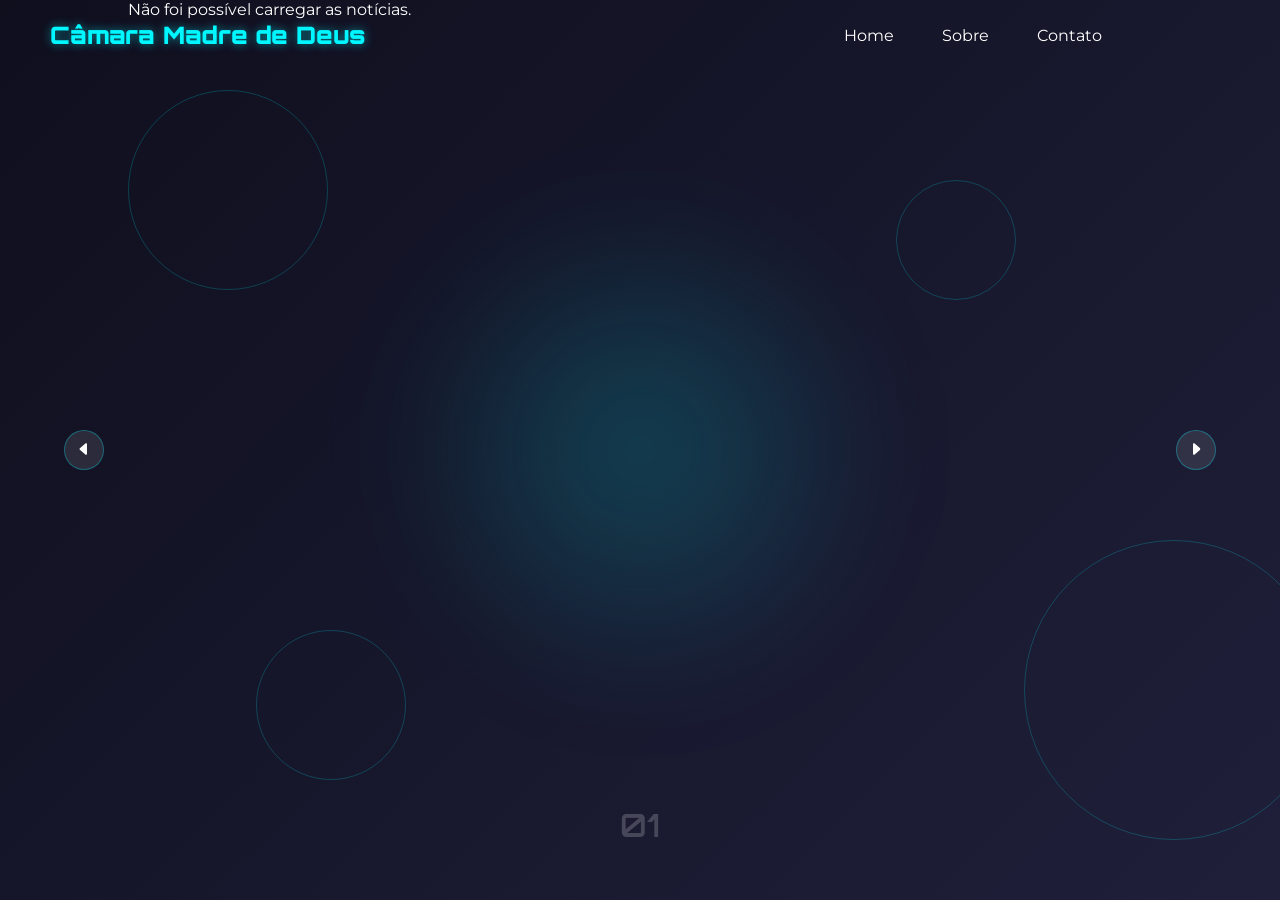
<file: index.html>
<!DOCTYPE html>
<html lang="pt-br">
<head>
    <meta charset="UTF-8">
    <meta name="viewport" content="width=device-width, initial-scale=1.0">
    <link rel="preconnect" href="https://fonts.googleapis.com">
    <link rel="preconnect" href="https://fonts.gstatic.com" crossorigin>
    <link
        href="https://fonts.googleapis.com/css2?family=Montserrat:wght@100..900&family=Orbitron:wght@400..900&display=swap"
        rel="stylesheet">
    <link rel="stylesheet" href="styles.css">
    <title>Câmara Madre de Deus</title>
</head>
<body>
    <header>
        <div class="logo">Câmara Madre de Deus</div>
        <nav>
            <ul>
                <li>Home</li>
                <li>Sobre</li>
                <li>Contato</li>
            </ul>
        </nav>
    </header>
    <main class="container">
        <div class="tech-circles">
            <div class="circle"></div>
            <div class="circle"></div>
            <div class="circle"></div>
            <div class="circle"></div>
        </div>
        <div class="list"></div>
        <div class="arrows">
            <button class="arrow-btn" id="prev">
                <svg xmlns="http://www.w3.org/2000/svg" width="16" height="16" fill="#fff" class="bi bi-caret-left-fill"
                    viewBox="0 0 16 16">
                    <path
                        d="m3.86 8.753 5.482 4.796 c.646.566 1.658.106 1.658-.753 V3.204 a1 1 0 0 0-1.659-.753 l-5.48 4.796 a1 1 0 0 0 0 1.506z" />
                </svg>
            </button>
            <button class="arrow-btn" id="next">
                <svg xmlns="http://www.w3.org/2000/svg" width="16" height="16" fill="#fff"
                    class="bi bi-caret-right-fill" viewBox="0 0 16 16">
                    <path
                        d="m12.14 8.753 -5.482 4.796 c-.646.566 -1.658.106 -1.658-.753 V3.204 a1 1 0 0 1 1.659-.753 l5.48 4.796 a1 1 0 0 0 1.506z" />
                </svg>
            </button>
        </div>
        <div class="indicators">
            <div class="numbers">01</div>
            <div class="dots"></div>
        </div>
    </main>
    <script type="module" src="./scripts.js"></script>
</body>
</html>
</file>
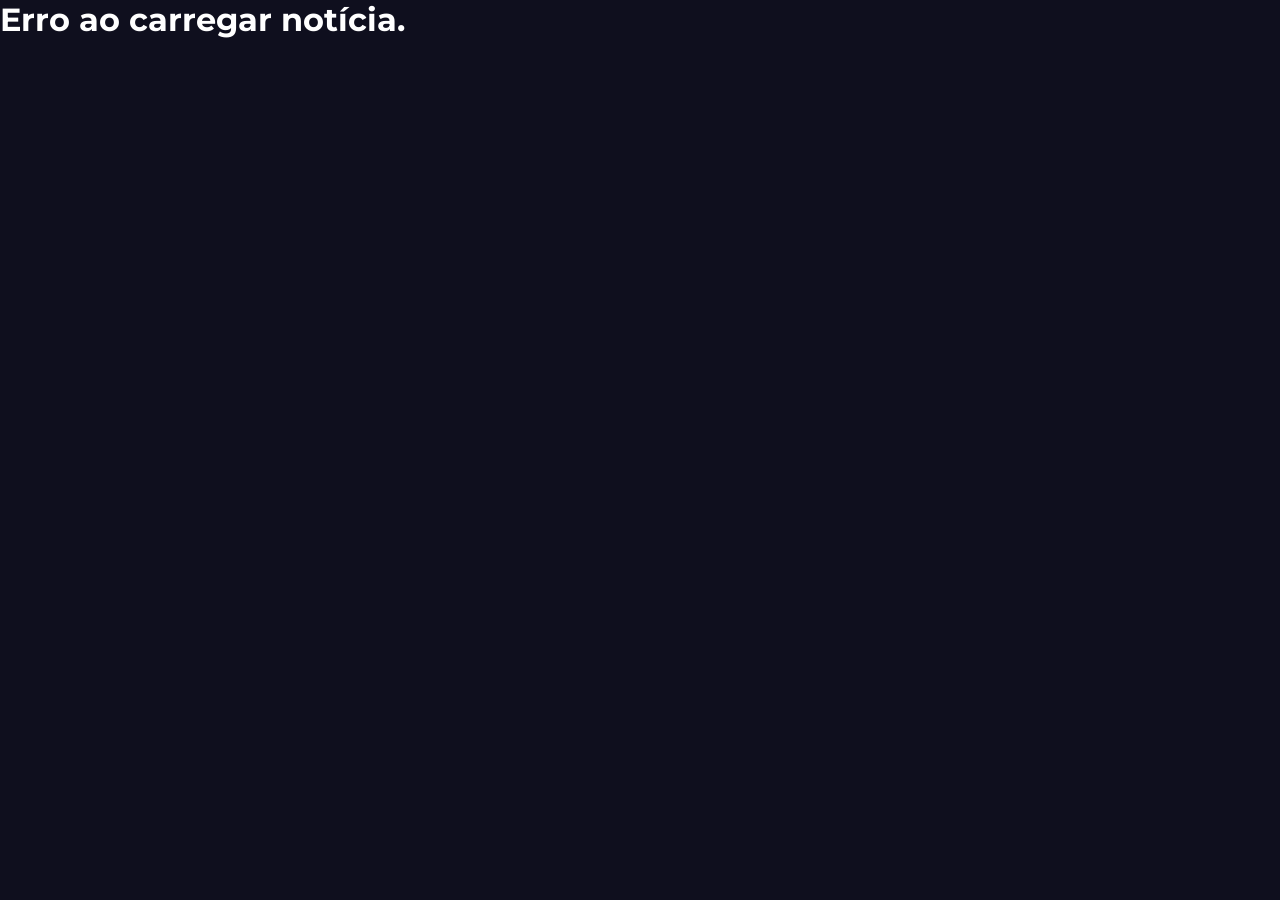
<file: noticia.html>
<!DOCTYPE html>
<html lang="pt-br">

<head>
    <meta charset="UTF-8">
    <link rel="preconnect" href="https://fonts.googleapis.com">
    <link rel="preconnect" href="https://fonts.gstatic.com" crossorigin>
    <link
        href="https://fonts.googleapis.com/css2?family=Montserrat:wght@100..900&family=Orbitron:wght@400..900&display=swap"
        rel="stylesheet">
    <link rel="stylesheet" href="styles.css">
    <title>Câmara Madre de Deus</title>
</head>

<body>
    <main class="container">
        <div class="list">
            <div class="item active">
                <div class="notice-img">
                    <img id="imagem">
                </div>
                <div class="content">
                    <p class="notice-tag" id="tag"></p>
                    <h1 class="notice-name" id="nome"></h1>
                    <p class="description" id="descricao"></p>
                    <p class="detailing" id="detalhamento"></p>
                    <button class="btn" onclick="history.back()">
                        Voltar
                    </button>
                </div>
            </div>
        </div>
    </main>
    <script type="module" src="noticia.js"></script>
</body>

</html>
</file>
<file: styles.css>
* {
    margin: 0;
    padding: 0;
    box-sizing: border-box;
    list-style: none;
    font-family: "Montserrat", sans-serif;
}

body {
    background-color: #0f0f1e;
    color: #fff;
    font-size: 16px;
    overflow: hidden;
    /*overflow: hidden -> não deixa scroll na tela}*/
}

header {
    position: fixed;
    width: 90vw;
    top: 0;
    padding: 20px 50px;
    display: flex;
    justify-content: space-between;
    align-items: center;
    z-index: 3;
}

.logo {
    font-family: "Orbitron", sans-serif;
    font-size: 1.5rem;
    font-weight: 900;
    color: #00f7ff;
    text-shadow: 0 0 10px rgba(0, 247, 255, 0.5)
}

header nav ul {
    display: flex;
    gap: 48px;
}

header nav ul li {
    cursor: pointer;
    position: relative;
    padding: 5px 0;
}

header nav ul li::after {
    content: "";
    position: absolute;
    left: 0;
    bottom: 0;
    width: 0;
    height: 2px;
    background-color: #00f7ff;
    transition: width 0.5s ease;
}

header nav ul li:hover::after {
    width: 100%;
}

.container {
    height: 100vh;
    position: relative;
    background: linear-gradient(135deg, #0f0f1e 0%, #1f1f3a 100%);
    overflow: hidden;
}

.container::before {
    content: "";
    width: 600px;
    height: 600px;
    border-radius: 50%;
    background: radial-gradient(circle, rgba(0, 247, 255, 0.2)0%, rgba(15, 15, 30, 0)60%);
    position: absolute;
    top: 50%;
    left: 50%;
    transform: translate(-50%, -50%);
    filter: blur(50px);
    z-index: 0;
}

@keyframes pulse {
    0% {
        opacity: 0.5;
        transform: translate(-50%, -50%) scale(0.8);
    }

    100% {
        opacity: 1;
        transform: translate(-50%, -50%) scale(2);
    }
}

.list {
    width: 80%;
    height: 100%;
    margin: 0 auto;
    position: relative;
}

.item {
    position: absolute;
    inset: 0;
    display: flex;
    justify-content: center;
    align-items: center;
    opacity: 0;
    /*ANIMAÇÃO*/
    transform: translateX(100vw);
    transition: transform 0.7s ease-in-out, opacity 0.7s ease-in-out;
}

.item.active {
    opacity: 1;
    /*ANIMAÇÃO*/
    transform: translateX(0);
}

.notice-img {
    width: 45%;
    height: 100%;
    display: flex;
    align-items: center;
    justify-content: center;
    position: relative;
    z-index: 2;
}

.notice-img img {
    max-width: 80%;
    max-height: 80%;
    filter: drop-shadow(0 0 30px rgba(0, 247, 255, 0.3));
    /*ANIMAÇÃO*/
    transform: translateX(200px);
    opacity: 0;
    transition: transform 0.7s ease, opacity 0.7s ease;
    transition-delay: 0.7s;
}

.active .notice-img img {
    transform: translateX(0);
    opacity: 1;
}

.content {
    width: 55%;
    padding-right: 80px;
    display: flex;
    align-items: flex-start;
    justify-content: center;
    z-index: 2;
    flex-direction: column;
}

.notice-tag {
    font-size: 1rem;
    text-transform: uppercase;
    color: #00f7ff;
    font-weight: 600;
    letter-spacing: 2px;
    margin-bottom: 10px;
}

.notice-name {
    font-size: 2.5rem;
    font-family: "Orbitron", sans-serif;
    line-height: 1.1;
    margin-bottom: 20px;
    /*ANIMAÇÃO*/
    transform: translateX(200px);
    opacity: 0;
    transition: transform 0.7s ease, opacity 0.7s ease;
    transition-delay: 0.7s;
}

.active .notice-name {
    transform: translateX(0);
    opacity: 1;
}

.description {
    font-size: 1.1rem;
    color: #b8b8d0;
    line-height: 1.6;
    margin-bottom: 30px;
    max-width: 600px;
    /*ANIMAÇÃO*/
    transform: translateX(200px);
    opacity: 0;
    transition: transform 0.7s ease, opacity 0.7s ease;
    transition-delay: 0.7s;
}

.active .description {
    transform: translateX(0);
    opacity: 1;
}

.detailing {
    font-size: 1.1rem;
    color: #b8b8d0;
    line-height: 1.6;
    margin-bottom: 30px;
    max-width: 600px;
    /*ANIMAÇÃO*/
    transform: translateX(200px);
    opacity: 0;
    transition: transform 0.7s ease, opacity 0.7s ease;
    transition-delay: 0.7s;
}

.active .detailing {
    transform: translateX(0);
    opacity: 1;
}

.active .description {
    transform: translateX(0);
    opacity: 1;
}

.btn {
    padding: 12px 10px;
    background: linear-gradient(90deg, #00f7ff 0%, #0066ff 100%);
    border-radius: 30px;
    color: #000;
    font-size: 1rem;
    font-weight: 600;
    cursor: pointer;
    border: none;
    z-index: 999;
}

.arrows {
    position: absolute;
    width: 90%;
    display: flex;
    justify-content: space-between;
    top: 50%;
    left: 50%;
    transform: translate(-50%, -50%);
    z-index: 5;
}

.arrow-btn {
    width: 40px;
    height: 40px;
    border-radius: 50%;
    cursor: pointer;
    background-color: rgba(255, 255, 255, 0.1);
    border: 1px solid rgba(0, 247, 255, 0.3);
}

.arrow-btn:hover {
    background-color: rgba(0, 247, 255, 0.2);
    border-color: #00f7ff;
}

.indicators {
    position: absolute;
    bottom: 40px;
    left: 50%;
    transform: translateX(-50%);
    display: flex;
    flex-direction: column;
    align-items: center;
    gap: 15px;
    z-index: 5;
}

.numbers {
    font-family: "Orbitron", sans-serif;
    font-size: 2rem;
    font-weight: 600;
    color: rgba(255, 255, 255, 0.2);
}

.dots {
    display: flex;
    gap: 10px;
}

.dot {
    width: 30px;
    height: 4px;
    background-color: rgba(255, 255, 255, 0.2);
    border-radius: 2px;
}

.dot.active {
    background-color: #00f7ff;
    box-shadow: 0 0 10px rgba(0, 247, 255, 0.5);
}

.tech-circles {
    position: absolute;
    top: 0;
    left: 0;
    width: 100%;
    height: 100%;
    overflow: hidden;
    z-index: 0;
}

.circle {
    position: absolute;
    border-radius: 50%;
    border: 1px solid rgba(0, 247, 255, 0.2);
}

.circle:nth-child(1) {
    width: 200px;
    height: 200px;
    top: 10%;
    left: 10%;
}

.circle:nth-child(2) {
    width: 300px;
    height: 300px;
    top: 60%;
    left: 80%;
}

.circle:nth-child(3) {
    width: 150px;
    height: 150px;
    top: 70%;
    left: 20%;
}

.circle:nth-child(4) {
    width: 120px;
    height: 120px;
    top: 20%;
    left: 70%;
}
</file>
